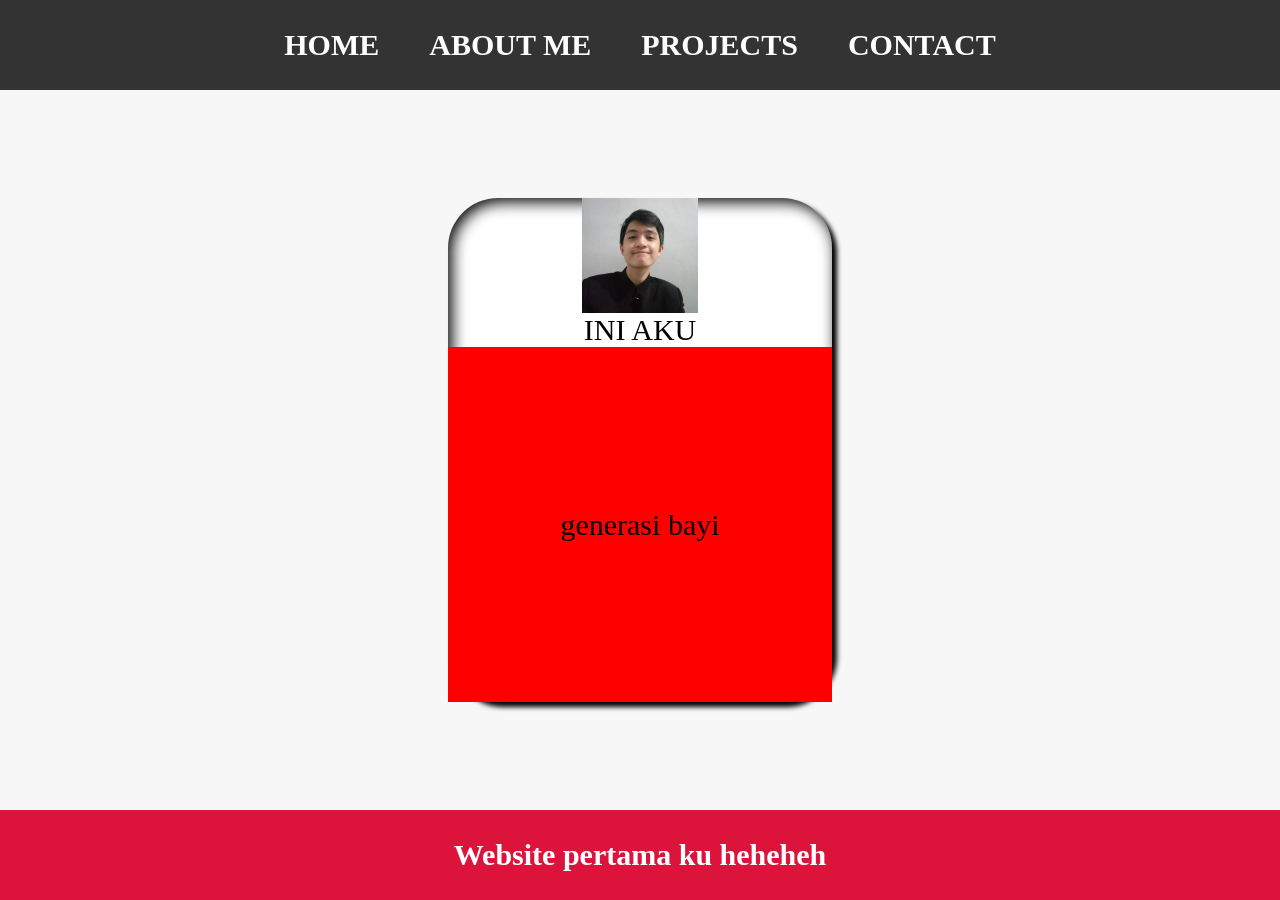
<file: index.html>
<html>

<head>
    <title>WEB SAYA</title>
    <link rel="stylesheet" href="style.css"  />
</head>

<body>
    <div class="container">
    <!-- NAVIGATION BAR -->
    <div class="container-navbar">
        <ul class="ul-navbar">
            <li class="li-navbar">
                <a href="#" class="a-navbar">HOME</a>
            </li>
            <li class="li-navbar">
                <a href="about.html" class="a-navbar">ABOUT ME</a>
            </li>
            <li class="li-navbar">
                <a href="projects.html" class="a-navbar">PROJECTS</a>
            </li>
            <li class="li-navbar">
                <a href="contact.html" class="a-navbar">CONTACT</a>
            </li>
        </ul>
    </div>
    <!-- NAVIGATION BAR END -->

    <!-- CONTENT 1 -->
    <div class="container-content1">
        <a href = "https://www.instagram.com/zalfahidayat_/" class="a-content1">
        <img src="Fotoku.png" class="img-content1" />
        <p class="p-content1">INI AKU</p>

        <!-- ini dari javascript Start -->
        <div id="Profil">
            
        </div>
        <!--ini dari javascript End  -->

        </a>
    </div>
    <!-- CONTENT 1 END -->

    <!-- FOOTER -->
    <div class="container-footer">
        <h1 class = "h1-footer">Website pertama ku heheheh </h1>
    </div>
    <!-- FOOTER END -->
     </div> 
     <script src="data.js" type="text/javascript"></script>
    </body>
</html>
</file>
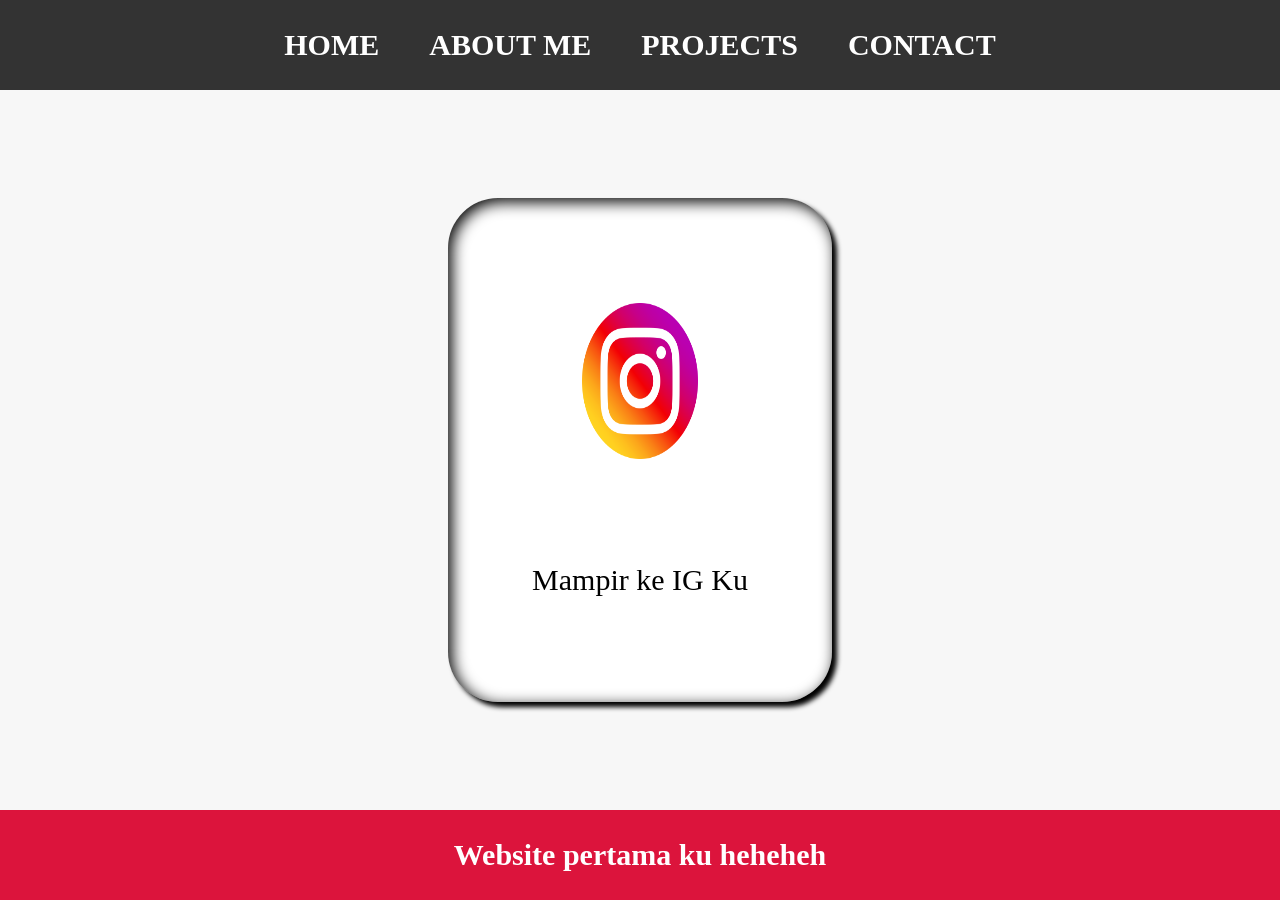
<file: about.html>
<html>
<head>
    <title>WEB SAYA</title>
    <link rel="stylesheet" href="style.css"  />
</head>

<body>
    <div class="container">
    <!-- NAVIGATION BAR -->
    <div class="container-navbar">
        <ul class="ul-navbar">
            <li class="li-navbar">
                <a href="index.html" class="a-navbar">HOME</a>
            </li>
            <li class="li-navbar">
                <a href="about.html" class="a-navbar">ABOUT ME</a>
            </li>
            <li class="li-navbar">
                <a href="projects.html" class="a-navbar">PROJECTS</a>
            </li>
            <li class="li-navbar">
                <a href="contact.html" class="a-navbar">CONTACT</a>
            </li>
        </ul>
    </div>
    <!-- NAVIGATION BAR END -->

    <!-- CONTENT 1 -->
    <div class="container-content1">
        <a href = "https://www.instagram.com/zalfahidayat_/" class="a-content1">
        <img src="instagram.png" class="img-content1" />
        <p class="p-content1">Mampir ke IG Ku</p>
        </a>
    </div>
    <!-- CONTENT 1 END -->

    <!-- FOOTER -->
    <div class="container-footer">
        <h1 class = "h1-footer">Website pertama ku heheheh </h1>
    </div>
    <!-- FOOTER END -->
     </div>
</body>

</html>
</file>
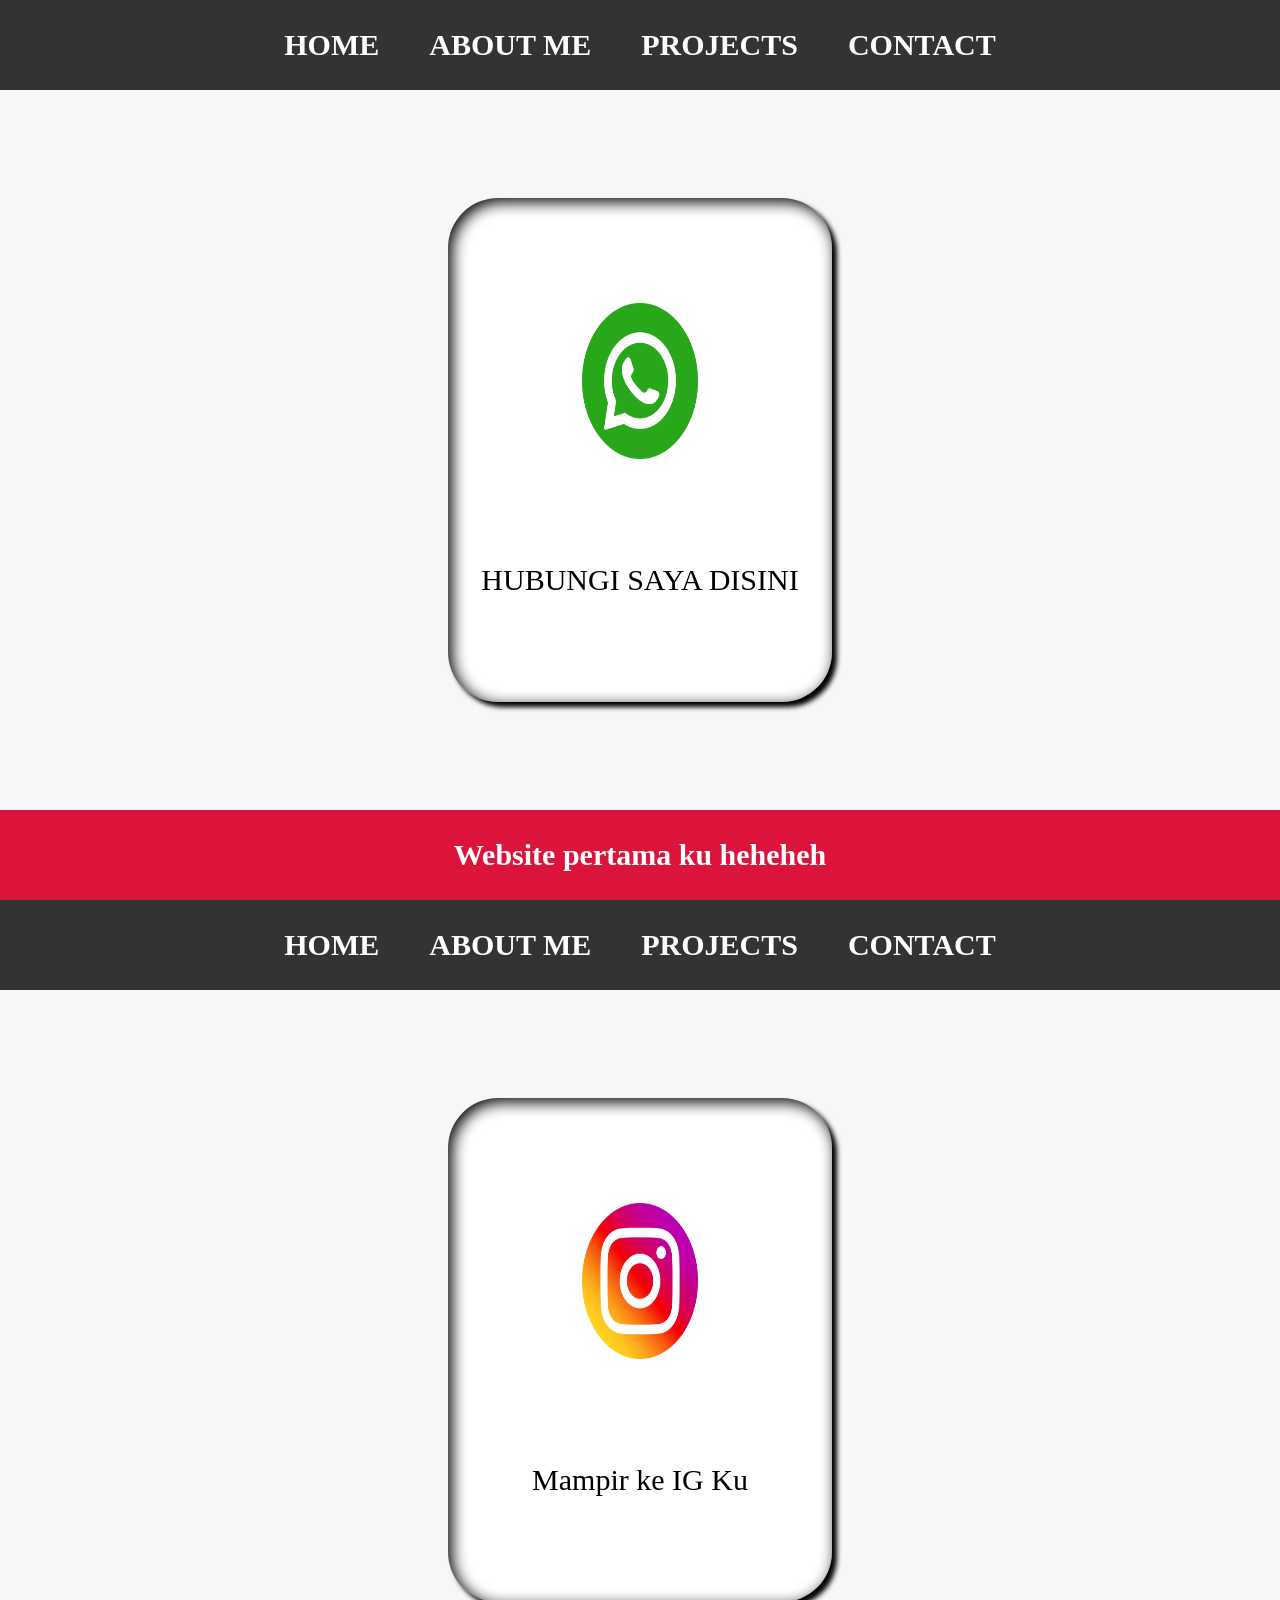
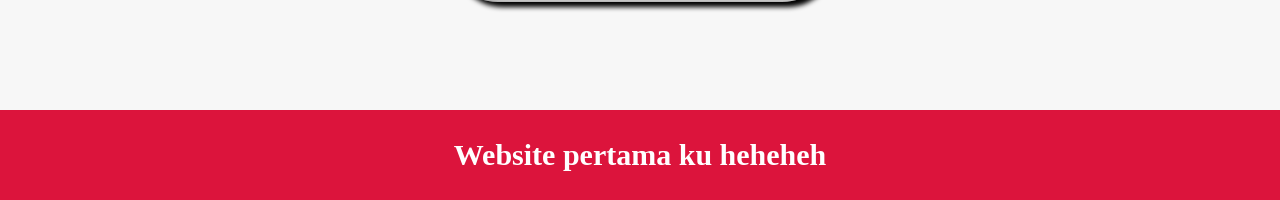
<file: contact.html>
<html>

<head>
    <title>CONTACT</title>
    <link rel="stylesheet" href="style.css"  />
</head>

<body>
    <div class="container">
    <!-- NAVIGATION BAR -->
    <div class="container-navbar">
        <ul class="ul-navbar">
            <li class="li-navbar">
                <a href="index.html" class="a-navbar">HOME</a>
            </li>
            <li class="li-navbar">
                <a href="about.html" class="a-navbar">ABOUT ME</a>
            </li>
            <li class="li-navbar">
                <a href="projects.html" class="a-navbar">PROJECTS</a>
            </li>
            <li class="li-navbar">
                <a href="contact.html" class="a-navbar">CONTACT</a>
            </li>
        </ul>
    </div>
    <!-- NAVIGATION BAR END -->

    <!-- CONTENT 1 -->
    <div class="container-content1">
        <a href = "https://wa.me/6281807013300" class="a-content1">
        <img src="whatsapp.png" class="img-content1" />
        <p class="p-content1">HUBUNGI SAYA DISINI</p>
        </a>
    </div>
    <!-- CONTENT 1 END -->

    <!-- FOOTER -->
    <div class="container-footer">
        <h1 class = "h1-footer">Website pertama ku heheheh </h1>
    </div>
    <!-- FOOTER END -->
     </div>
</body>

</html>

<html>

<head>
    <title>WEB SAYA</title>
    <link rel="stylesheet" href="style.css"  />
</head>

<body>
    <div class="container">
    <!-- NAVIGATION BAR -->
    <div class="container-navbar">
        <ul class="ul-navbar">
            <li class="li-navbar">
                <a href="#" class="a-navbar">HOME</a>
            </li>
            <li class="li-navbar">
                <a href="about.html" class="a-navbar">ABOUT ME</a>
            </li>
            <li class="li-navbar">
                <a href="projects.html" class="a-navbar">PROJECTS</a>
            </li>
            <li class="li-navbar">
                <a href="contact.html" class="a-navbar">CONTACT</a>
            </li>
        </ul>
    </div>
    <!-- NAVIGATION BAR END -->

    <!-- CONTENT 1 -->
    <div class="container-content1">
        <a href = "https://www.instagram.com/zalfahidayat_/" class="a-content1">
        <img src="instagram.png" class="img-content1" />
        <p class="p-content1">Mampir ke IG Ku</p>
        </a>
    </div>
    <!-- CONTENT 1 END -->

    <!-- FOOTER -->
    <div class="container-footer">
        <h1 class = "h1-footer">Website pertama ku heheheh </h1>
    </div>
    <!-- FOOTER END -->
     </div>
</body>

</html>
</file>
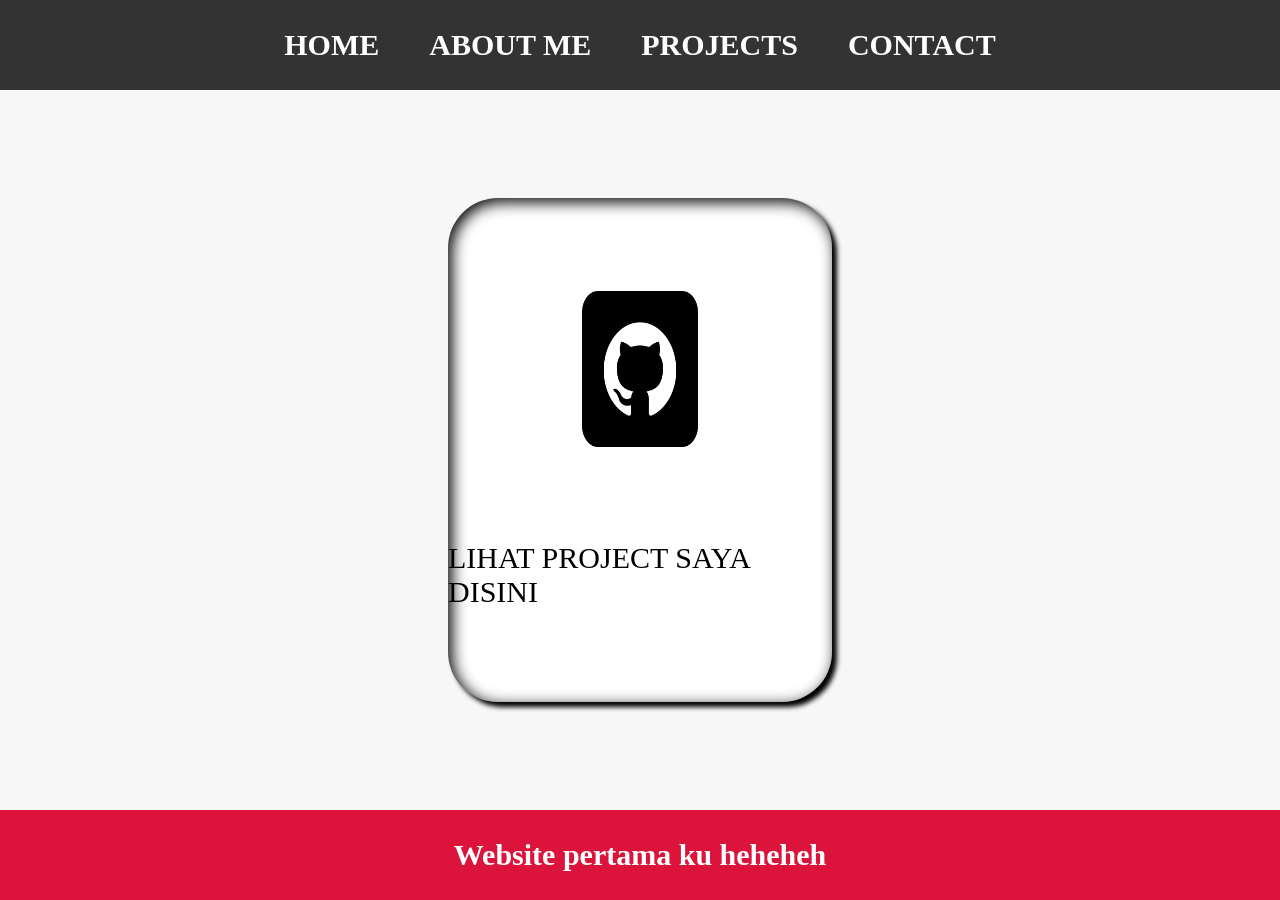
<file: projects.html>
<html>

<head>
    <title>PROJECTS</title>
    <link rel="stylesheet" href="style.css"  />
</head>

<body>
    <div class="container">
    <!-- NAVIGATION BAR -->
    <div class="container-navbar">
        <ul class="ul-navbar">
            <li class="li-navbar">
                <a href="index.html" class="a-navbar">HOME</a>
            </li>
            <li class="li-navbar">
                <a href="about.html" class="a-navbar">ABOUT ME</a>
            </li>
            <li class="li-navbar">
                <a href="projects.html" class="a-navbar">PROJECTS</a>
            </li>
            <li class="li-navbar">
                <a href="contact.html" class="a-navbar">CONTACT</a>
            </li>
        </ul>
    </div>
    <!-- NAVIGATION BAR END -->

    <!-- CONTENT 1 -->
    <div class="container-content1">
        <a href = "https://github.com/jalboo" class="a-content1">
        <img src="github.png" class="img-content1" />
        <p class="p-content1">LIHAT PROJECT SAYA DISINI</p>
        </a>
    </div>
    <!-- CONTENT 1 END -->

    <!-- FOOTER -->
    <div class="container-footer">
        <h1 class = "h1-footer">Website pertama ku heheheh </h1>
    </div>
    <!-- FOOTER END -->
     </div>
</body>

</html>
</file>
<file: style.css>
*,
html {
    margin: 0;
    padding: 0;
}

.container {

}

.container-navbar {
    background-color: #333;
    width: 100%;
    height: 10vh;
} 

.ul-navbar {
    display: flex; 
    height: 100%;
    justify-content: center;
    align-items: center;
}

.li-navbar {
    list-style-type: none;
    padding: 20px;
    margin: 5px;
    color: white;
    font-size: 30px;
}

.li-navbar:hover {
    background-color: crimson;
    transition: 0.5s ease-in-out;
    transition-delay: 0.3s;
    border-radius: 10px;
}

.a-navbar {
    color: white;
    text-decoration: none;
    font-weight: bold;
}

.container-content1 {
    background-color: #f7f7f7;
    display: flex;
    justify-content: center;
    align-items: center;
    height: 80vh;
}

.a-content1 {
    background-color: white;
    color: black;
    text-decoration: none;
    font-size: 30px;
    height: 70%;
    width: 30%;
    display: flex;
    flex-direction: column;
    justify-content: space-evenly;
    align-items: center;
    border-radius: 50px;
    box-shadow: -webkit-box-shadow: 5px 5px 5px 0px #000000, inset 4px 4px 15px 0px #000000, 5px 5px 15px 5px rgba(0,0,0,0); 
    box-shadow: 5px 5px 5px 0px #000000, inset 4px 4px 15px 0px #000000, 5px 5px 15px 5px rgba(0,0,0,0);;

}

.img-content1 {
    width: 30%;
    height: 31%;
}

.container-footer {
    height: 10vh;
    background-color: crimson;
    display: flex;
    justify-content: center;
    align-items: center;
}

.h1-footer {
    font-size: 30px;
    color: white;
}

#Profil {
    background-color: red;
    width: 100%;
    height: 100%;
    display: flex;
    justify-content: center;
    align-items: center;
}
</file>
